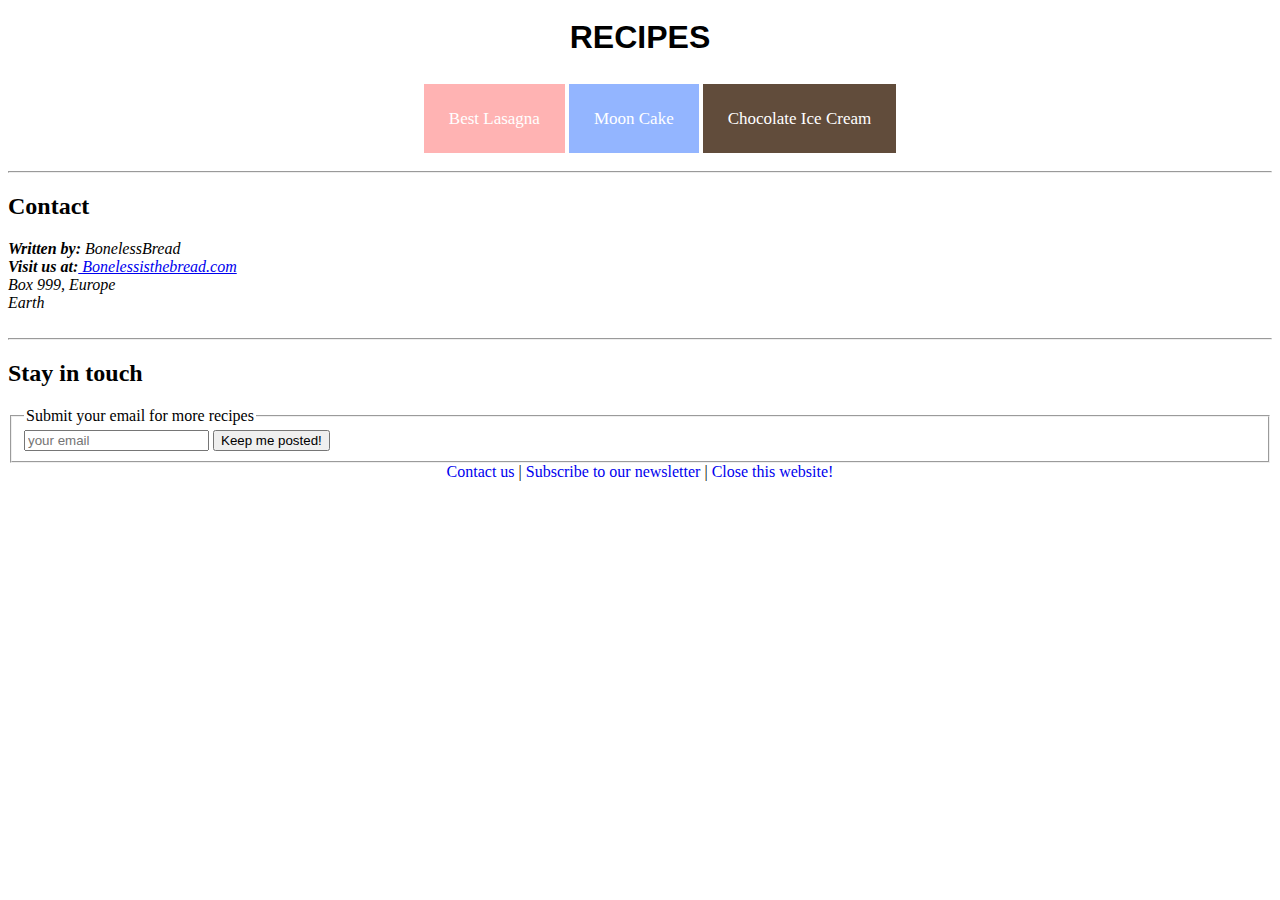
<file: index.html>
<!DOCTYPE html>
<html lang="en">
<head>
    <meta charset="UTF-8">
    <meta http-equiv="X-UA-Compatible" content="IE=edge">
    <meta name="viewport" content="width=device-width, initial-scale=1.0">
    <title>The Odin Project Recipes</title>
    <link rel="stylesheet" href="style.css">
</head>
<body>
    <div class="container">
        <h1 class="title">Recipes</h1>
    </div>
<br>
    <div class="links">
    <ul>
        <a code style="text-decoration: none;" id="link1" href="recipes/worlds_best_lasagna.html">Best Lasagna</a>
        <a code style="text-decoration: none;" id="link2" href="recipes/moon_cake.html">Moon Cake</a>
        <a code style="text-decoration: none;" id="link3" href="recipes/chocolate_ice_cream.html">Chocolate Ice Cream</a>
    </ul>
    </div>
<br>
<hr>
<h2>Contact</h2>
<address>
    <strong>Written by:</strong> BonelessBread<br>
    <strong>Visit us at:</strong><a href="recipes/heh.html"> Bonelessisthebread.com</a><br>
    Box 999, Europe<br>
    Earth
</address> 
<br>
<hr>
    <h2>Stay in touch</h2>
<form action="predaflorinel2707@gmail.com">
        <fieldset>
            <legend>Submit your email for more recipes</legend>
        <input type="text" name="ContactForm" placeholder="your email" required>
        <button type="submit">Keep me posted!</button>
        </fieldset>
</form>
<div id="footer">
<footer><a code style="text-decoration: none;" href="blank">Contact us</a> | <a code style="text-decoration: none;" href="blank">Subscribe to our newsletter</a> | <a code style="text-decoration: none;" href="blank">Close this website!</a>
</div>
</footer>
</body>
</html>
</file>
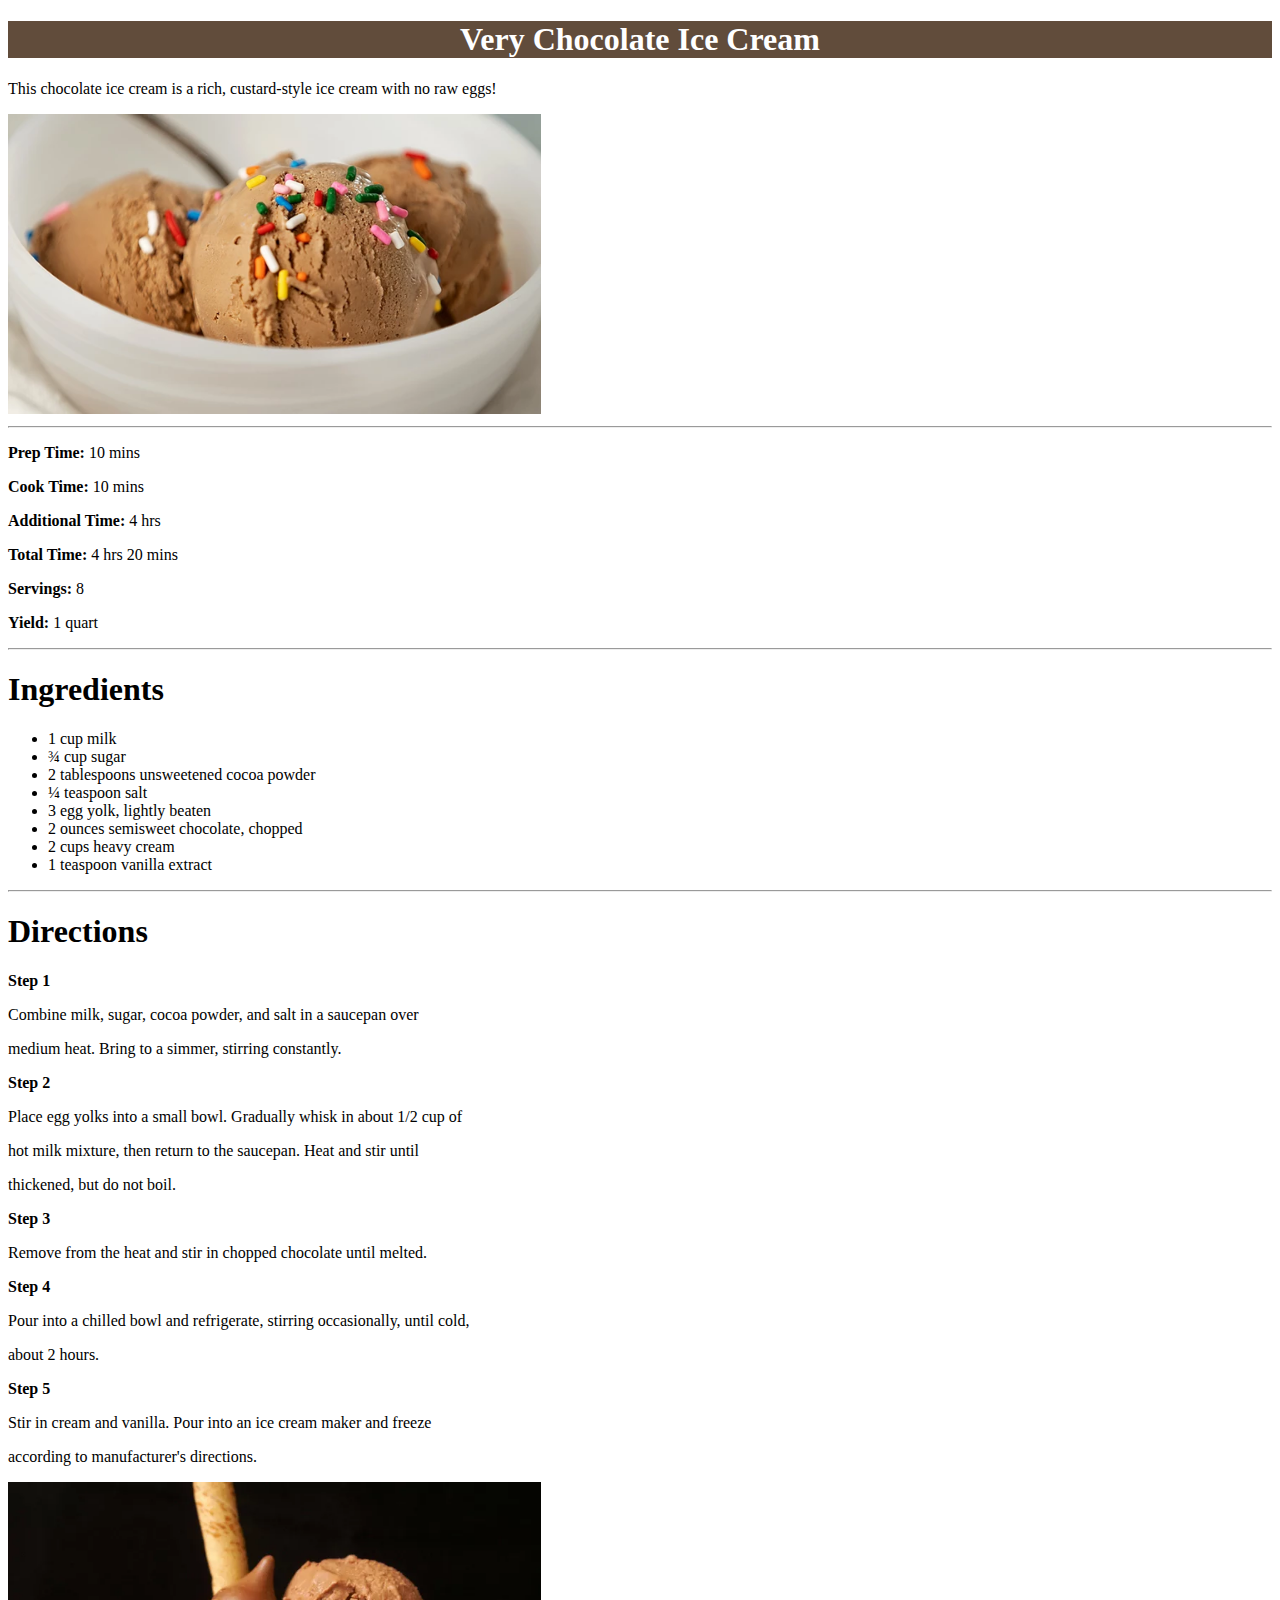
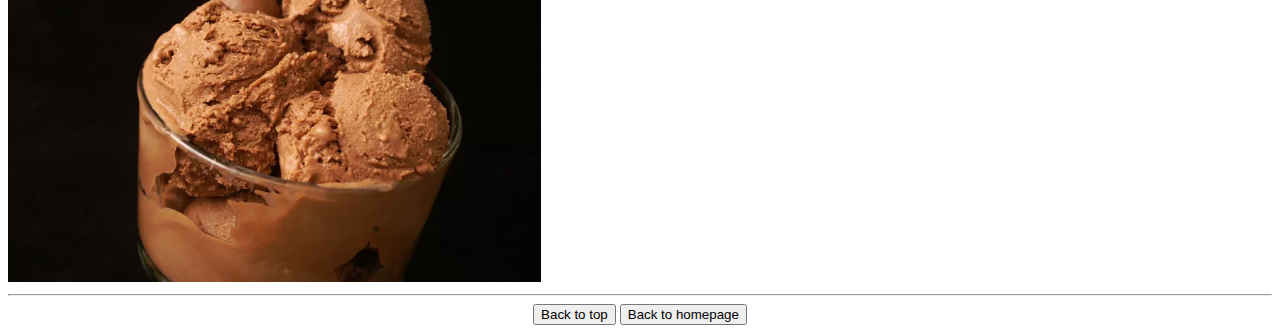
<file: recipes/chocolate_ice_cream.html>
<!DOCTYPE html>
<html lang="en">
<head>
    <meta charset="UTF-8">
    <meta http-equiv="X-UA-Compatible" content="IE=edge">
    <meta name="viewport" content="width=device-width, initial-scale=1.0">
    <title>DaChocoIceCream</title>
    <link rel="stylesheet" href="ice_cream.css">
</head>
<body>
    <h1 class="top">Very Chocolate Ice Cream</h1>
    <p>This chocolate ice cream is a rich, custard-style ice cream with no raw eggs!</p>
    <img src="images/icecream.webp" height="300px" width="auto">
<hr>
    <p><strong>Prep Time:</strong> 10 mins</p>
    <p><strong>Cook Time:</strong> 10 mins</p>
    <p><strong>Additional Time:</strong> 4 hrs</p>
    <p><strong>Total Time:</strong> 4 hrs 20 mins</p>
    <p><strong>Servings:</strong> 8</p>
    <p><strong>Yield:</strong> 1 quart</p>
<hr>
    <h1>Ingredients</h1>
    <ul>
        <li>1 cup milk</li>
        <li>&frac34; cup sugar</li>
        <li>2 tablespoons unsweetened cocoa powder</li>
        <li>&frac14; teaspoon salt</li>
        <li>3 egg yolk, lightly beaten</li>
        <li>2 ounces semisweet chocolate, chopped</li>
        <li>2 cups heavy cream</li>
        <li>1 teaspoon vanilla extract</li>
    </ul>
<hr>
    <h1 class="instructions">Directions</h1>
    <p><strong>Step 1</strong></p>
    <p>Combine milk, sugar, cocoa powder, and salt in a saucepan over</p>
    <p>medium heat. Bring to a simmer, stirring constantly.</p>
    <p><strong>Step 2</strong></p>
    <p>Place egg yolks into a small bowl. Gradually whisk in about 1/2 cup of</p>
    <p>hot milk mixture, then return to the saucepan. Heat and stir until</p>
    <p>thickened, but do not boil.</p>
    <p><strong>Step 3</strong></p>
    <p>Remove from the heat and stir in chopped chocolate until melted.</p>
    <p><strong>Step 4</strong></p>
    <p>Pour into a chilled bowl and refrigerate, stirring occasionally, until cold,</p>
    <p>about 2 hours.</p>
    <p><strong>Step 5</strong></p>
    <p>Stir in cream and vanilla. Pour into an ice cream maker and freeze</p>
    <p>according to manufacturer's directions.</p>
    <img src="images/icecream_2.webp" height="400px" width="auto">
<hr>
<div class="links">
    <a href="#top"><button>Back to top</button></a>
    <a href="../index.html"><button>Back to homepage</button></a>
</div>
</body>
</html>
</file>
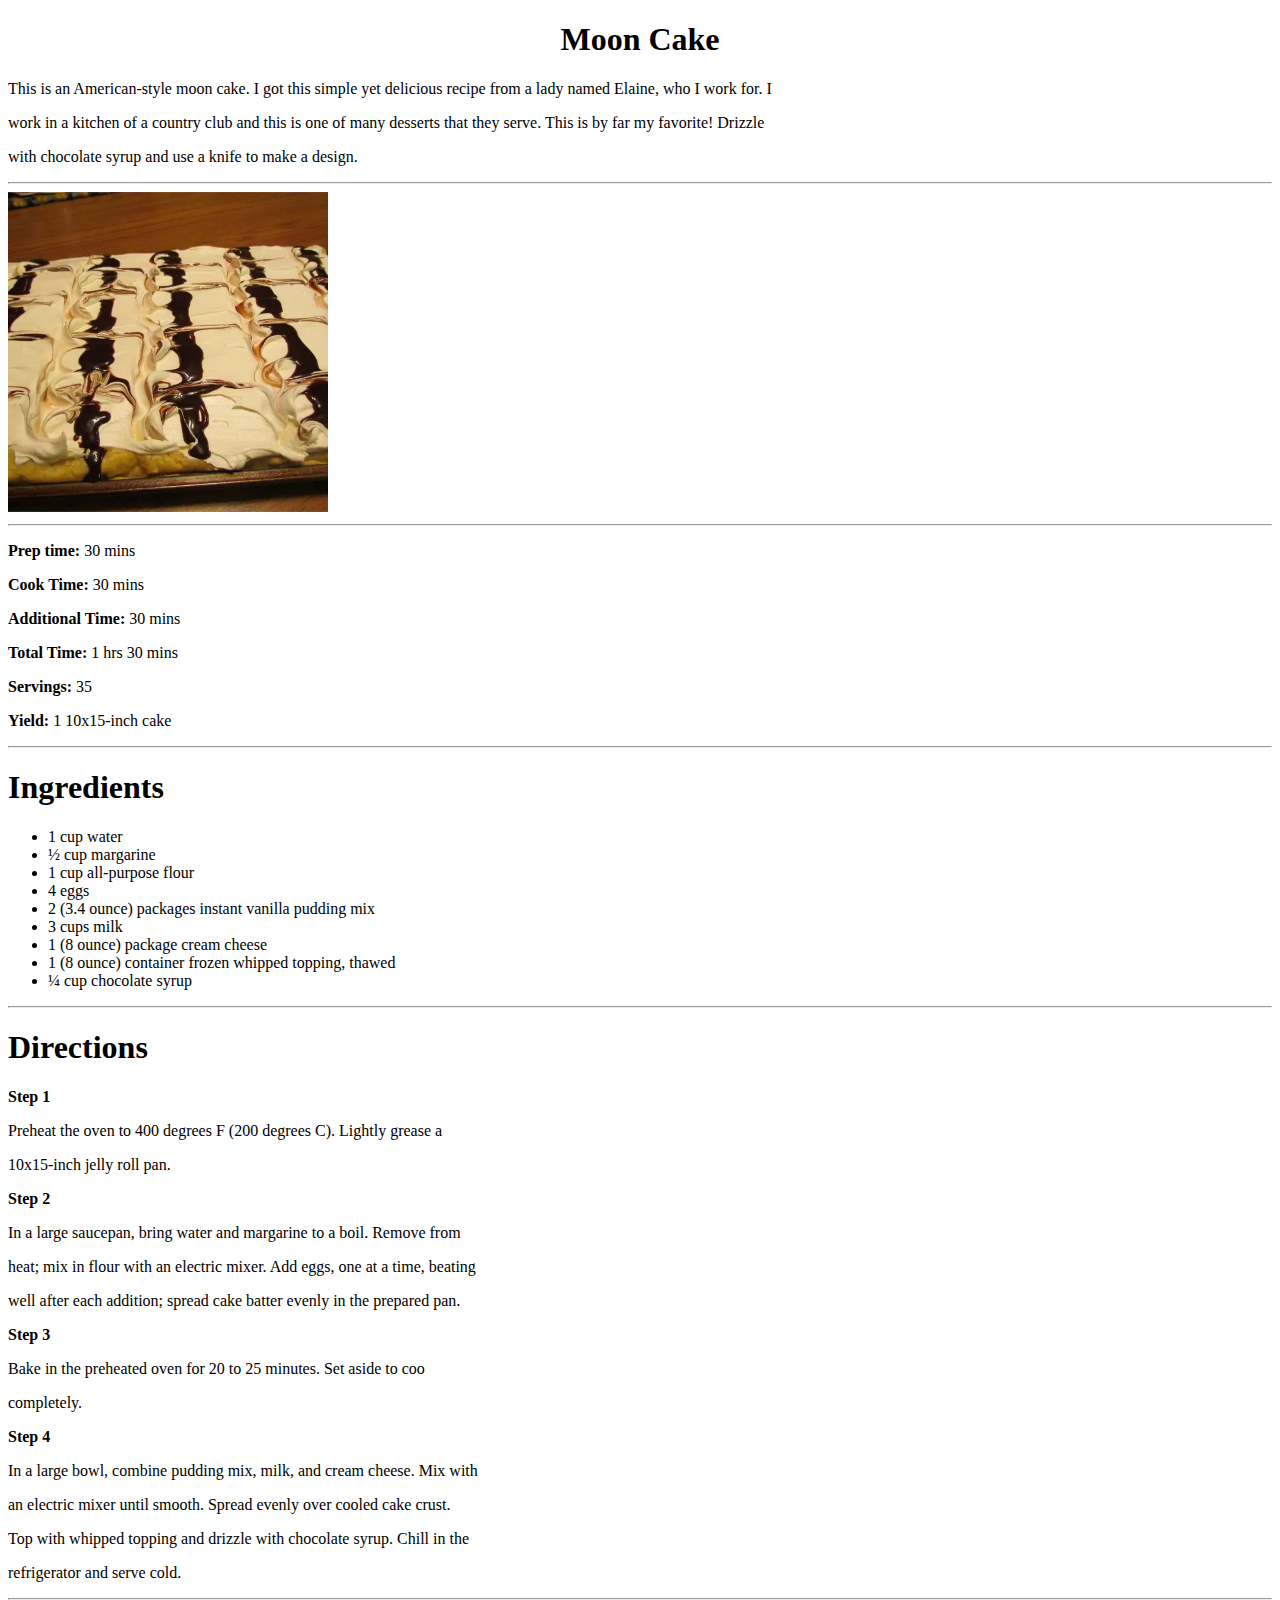
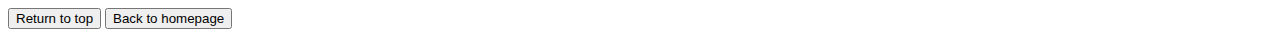
<file: recipes/moon_cake.html>
<!DOCTYPE html>
<html lang="en">
<head>
    <meta charset="UTF-8">
    <meta http-equiv="X-UA-Compatible" content="IE=edge">
    <meta name="viewport" content="width=device-width, initial-scale=1.0">
    <title>DaMoonCake</title>
    <link rel="stylesheet" href="cake.css">
</head>
<body>
    <h1 class="top">Moon Cake</h1>
    <p>This is an American-style moon cake. I got this simple yet delicious recipe from a lady named Elaine, who I work for. I</p>
    <p>work in a kitchen of a country club and this is one of many desserts that they serve. This is by far my favorite! Drizzle</p>
    <p>with chocolate syrup and use a knife to make a design.</p>
<hr>
    <img src="images/mooncake.webp" height="320px" width="auto">
<hr>
    <p><strong>Prep time:</strong> 30 mins</p>
    <p><strong>Cook Time:</strong> 30 mins</p>
    <p><strong>Additional Time:</strong> 30 mins</p>
    <p><strong>Total Time:</strong> 1 hrs 30 mins</p>
    <p><strong>Servings:</strong> 35</p>
    <p><strong>Yield:</strong> 1 10x15-inch cake</p>
<hr>
    <h1>Ingredients</h1>
    <ul>
        <li>1 cup water</li>
        <li>&frac12; cup margarine</li>
        <li>1 cup all-purpose flour</li>
        <li>4 eggs</li>
        <li>2 (3.4 ounce) packages instant vanilla pudding mix</li>
        <li>3 cups milk</li>
        <li>1 (8 ounce) package cream cheese</li>
        <li>1 (8 ounce) container frozen whipped topping, thawed</li>
        <li>&frac14; cup chocolate syrup</li>
    </ul>
<hr>
        <h1 class="instructions">Directions</h1>
        <p><strong>Step 1</strong></p>
        <p>Preheat the oven to 400 degrees F (200 degrees C). Lightly grease a</p>
        <p>10x15-inch jelly roll pan. </p>
        <p><strong>Step 2</strong></p>
        <p>In a large saucepan, bring water and margarine to a boil. Remove from</p>
        <p>heat; mix in flour with an electric mixer. Add eggs, one at a time, beating</p>
        <p>well after each addition; spread cake batter evenly in the prepared pan.</p>
        <p><strong>Step 3</strong></p>
        <p>Bake in the preheated oven for 20 to 25 minutes. Set aside to coo</p>
        <p>completely.</p>
        <p><strong>Step 4</strong></p>
        <p>In a large bowl, combine pudding mix, milk, and cream cheese. Mix with</p>
        <p>an electric mixer until smooth. Spread evenly over cooled cake crust.</p>
        <p>Top with whipped topping and drizzle with chocolate syrup. Chill in the</p>
        <p>refrigerator and serve cold.</p>
<hr>
<div class="links">
    <a href="#top"><button>Return to top</button></a>
    <a href="../index.html"><button>Back to homepage</button></a>
</div>
</body>
</html>
</file>
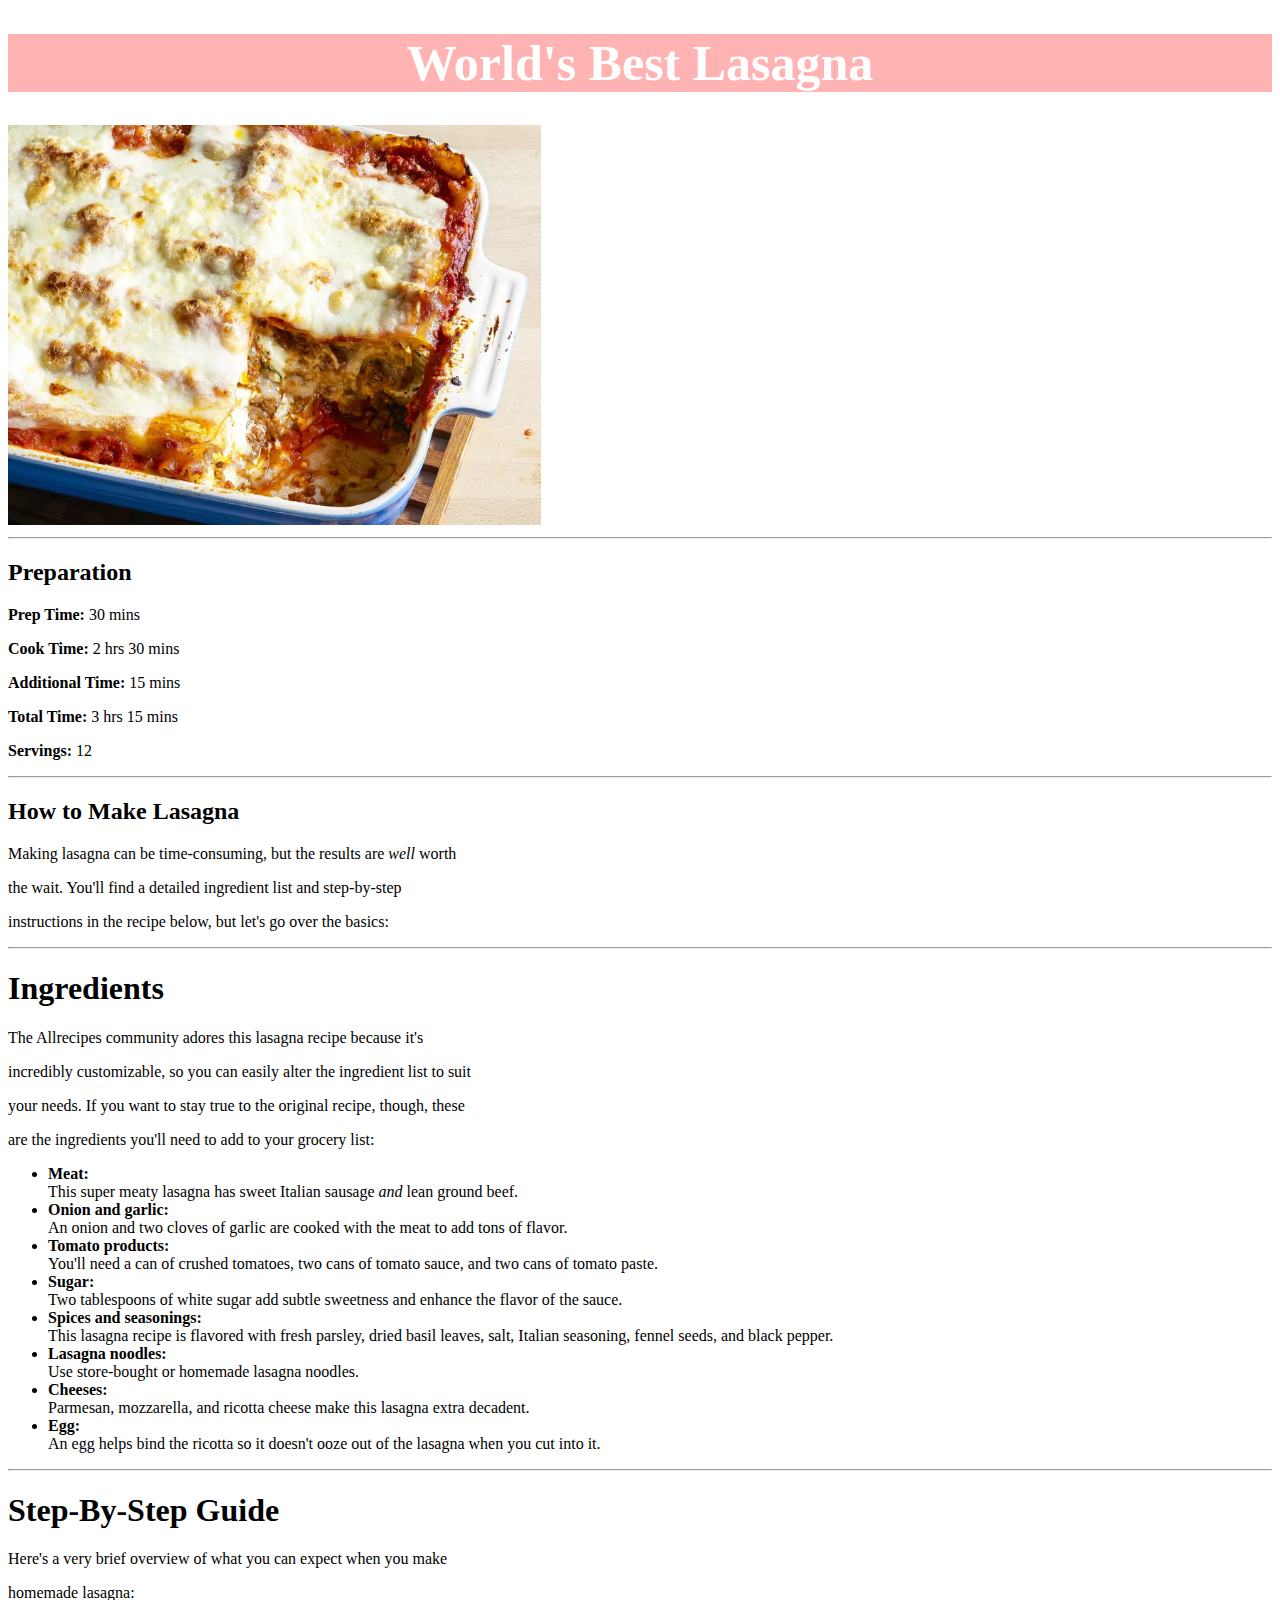
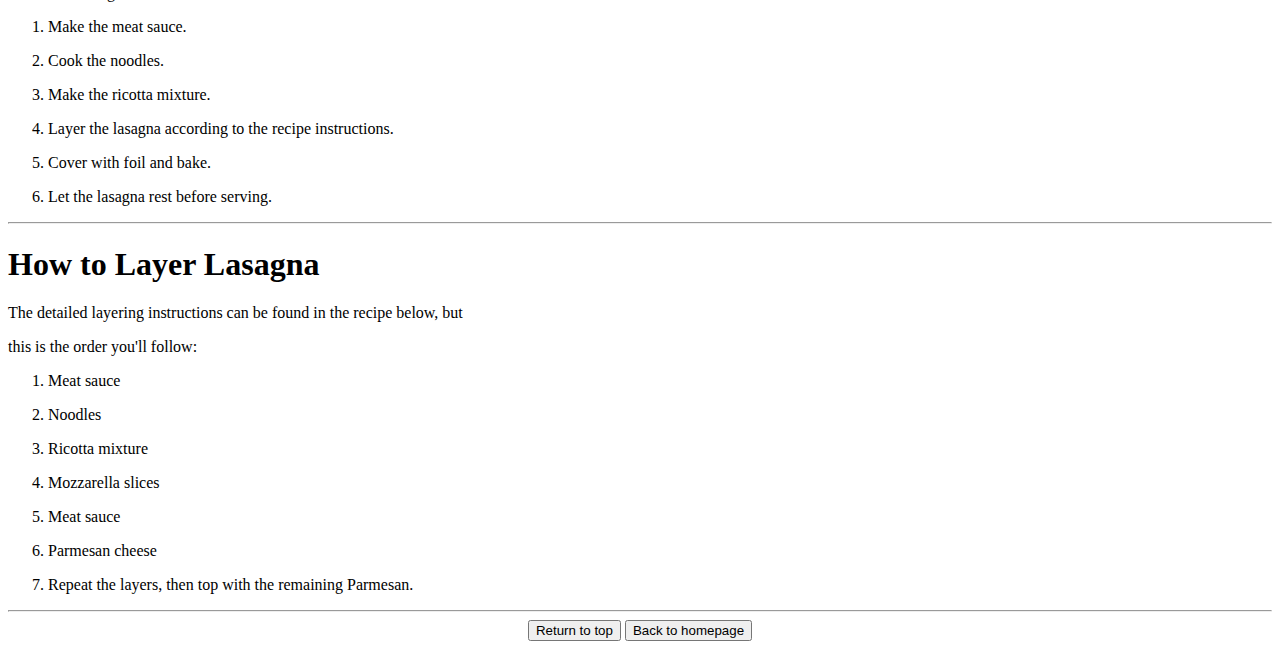
<file: recipes/worlds_best_lasagna.html>
<!DOCTYPE html>
<html lang="en">
<head>
    <meta charset="UTF-8">
    <meta http-equiv="X-UA-Compatible" content="IE=edge">
    <meta name="viewport" content="width=device-width, initial-scale=1.0">
    <title>DaLasagna</title>
    <link rel="stylesheet" href="lasagna.css">
</head>
<body>
    <div class="title">
    <h1 class="top">World's Best Lasagna</h1>
    </div>
    <img src="images/lasagna.jpg" class="image">
<hr>
    <h2 class="Preparation">Preparation</h2>
        <p><strong>Prep Time:</strong> 30 mins</p>
        <p><strong>Cook Time:</strong> 2 hrs 30 mins</p>
        <p><strong>Additional Time:</strong> 15 mins</p>
        <p><strong>Total Time:</strong> 3 hrs 15 mins</p>
        <p><strong>Servings:</strong> 12</p>
<hr>
    <h2>How to Make Lasagna</h2>
    <p>Making lasagna can be time-consuming, but the results are <em>well</em> worth</p>
    <p>the wait. You'll find a detailed ingredient list and step-by-step</p>
    <p>instructions in the recipe below, but let's go over the basics:</p>
<hr>
    <h1 class="ingredients">Ingredients</h1>
    <p>The Allrecipes community adores this lasagna recipe because it's</p>
    <p>incredibly customizable, so you can easily alter the ingredient list to suit</p>
    <p>your needs. If you want to stay true to the original recipe, though, these</p>
    <p>are the ingredients you'll need to add to your grocery list:</p>
<ul>
    <li><strong>Meat:</strong></li> This super meaty lasagna has sweet Italian sausage <em>and</em> lean
    ground beef.
    <li><strong>Onion and garlic:</strong></li> An onion and two cloves of garlic are cooked with
    the meat to add tons of flavor.
    <li><strong>Tomato products:</strong></li> You'll need a can of crushed tomatoes, two cans of
    tomato sauce, and two cans of tomato paste.
    <li><strong>Sugar:</strong></li> Two tablespoons of white sugar add subtle sweetness and
    enhance the flavor of the sauce.
    <li><strong>Spices and seasonings:</strong></li> This lasagna recipe is flavored with fresh 
    parsley, dried basil leaves, salt, Italian seasoning, fennel seeds, and
    black pepper.
    <li><strong>Lasagna noodles:</strong></li> Use store-bought or homemade lasagna noodles.
    <li><strong>Cheeses:</strong></li> Parmesan, mozzarella, and ricotta cheese make this lasagna
    extra decadent.
    <li><strong>Egg:</strong></li> An egg helps bind the ricotta so it doesn't ooze out of the lasagna
    when you cut into it.
</ul>
<hr>
    <h1 class="instructions">Step-By-Step Guide</h1>
    <p>Here's a very brief overview of what you can expect when you make</p>
    <p>homemade lasagna:</p>
<ol>
    <p><li>Make the meat sauce.</li></p>
    <p><li>Cook the noodles.</li></p>
    <p><li>Make the ricotta mixture.</li></p>
    <p><li>Layer the lasagna according to the recipe instructions.</li></p>
    <p><li>Cover with foil and bake.</li></p>
    <p><li>Let the lasagna rest before serving.</li></p>
</ol>
<hr>
    <h1 class="instructions_2">How to Layer Lasagna</h1>
    <p>The detailed layering instructions can be found in the recipe below, but</p>
    <p>this is the order you'll follow:</p>
<ol>
    <p><li>Meat sauce</li></p>
    <p><li>Noodles</li></p>
    <p><li>Ricotta mixture</li></p>
    <p><li>Mozzarella slices</li></p>
    <p><li>Meat sauce</li></p>
    <p><li>Parmesan cheese</li></p>
    <p><li>Repeat the layers, then top with the remaining Parmesan.</li></p>
</ol>
<hr>
<div class="links">
    <a href="#top"><button>Return to top</button></a>
    <a href="../index.html"><button>Back to homepage</button></a>
</div>
</body>
</html>
</file>
<file: style.css>
.food {
    position: relative;
}

.title {
    color: black;
    font-family: Arial, Helvetica, sans-serif;
    font-size: clamp(2.5rem, 10 vw + 0.5rem, 6rem);
    text-align: center;
    line-height: 1;
    font-weight: 900;
    text-transform: uppercase;
    position: relative;
    z-index: 2;
}

.links {
    text-align: center;
}
#link1 {
    color: white;
    background-color: rgb(255, 179, 179);
    font-size: 17px;
    margin-bottom: 10px;
    margin-left: auto;
    padding: 25px;
}

#link2 {
    color: white;
    background-color: rgb(147, 181, 255);
    font-size: 17px;
    margin-bottom: 10px;
    padding: 25px;
}

#link3 {
    color: white;
    background-color: rgb(97, 76, 59);
    font-size: 17px;
    margin-bottom: 10px;
    padding: 25px;
}

#footer {
    text-align: center;
}
</file>
<file: recipes/ice_cream.css>
.top {
    text-align: center;
    color: white;
    background-color: rgb(97, 76, 59);
}

.links {
    text-align: center;
}
</file>
<file: recipes/cake.css>
.top {
    text-align: center;
}
</file>
<file: recipes/lasagna.css>
.title {
    color: rgb(255, 255, 255);
    font-size: 25px;
    background-color: rgb(255, 179, 179);
    text-align: center;
}

.image {
    height: 400px;
}
.links {
    text-align: center;
}
</file>
